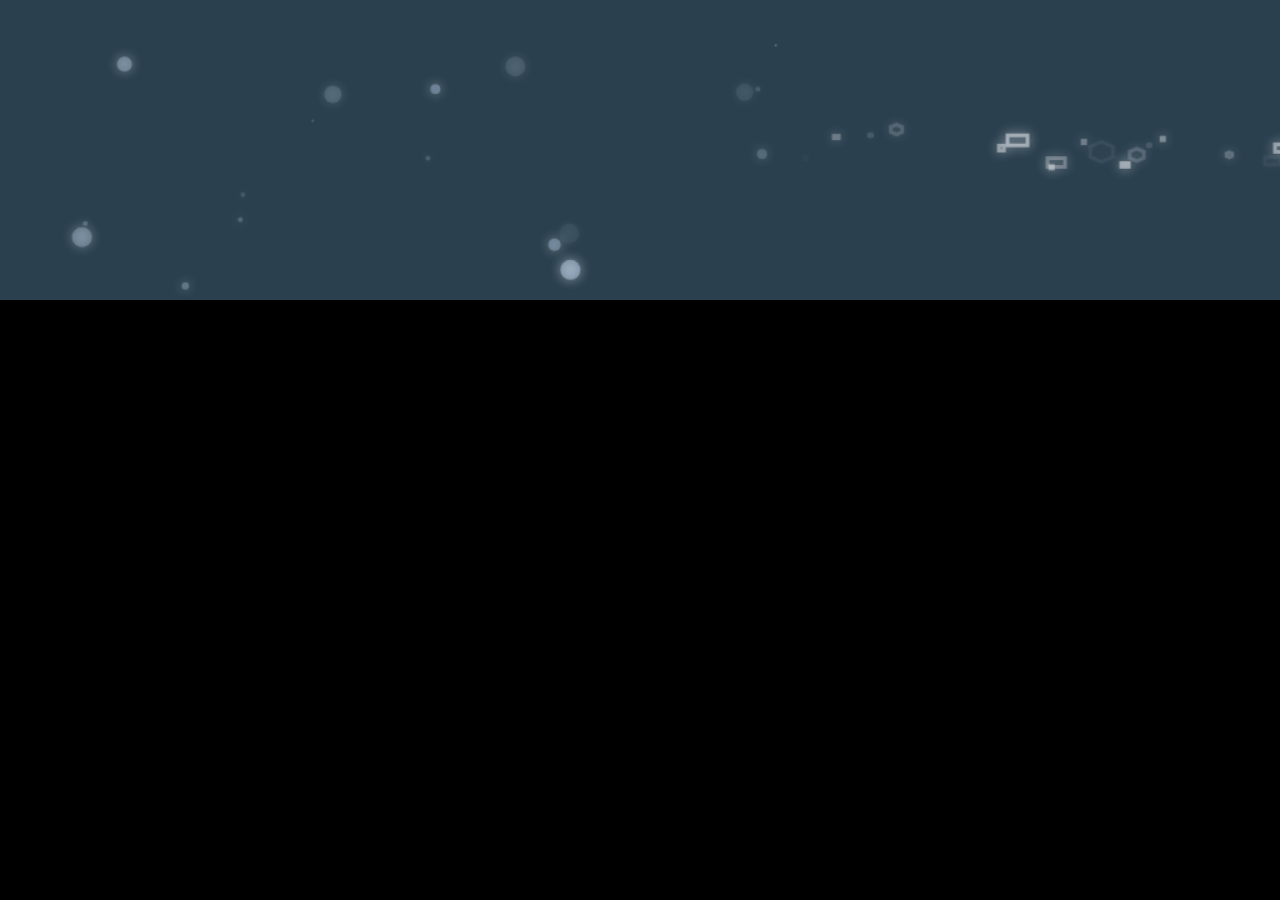
<file: index.html>
<!doctype html>
<html class="no-js" lang="">
    <head>
        <meta charset="utf-8">
        <meta http-equiv="x-ua-compatible" content="ie=edge">
        <title></title>
        <meta name="description" content="">
        <meta name="viewport" content="width=device-width, initial-scale=1">

        <link rel="apple-touch-icon" href="apple-touch-icon.png">
        <!-- Place favicon.ico in the root directory -->

        <link rel="stylesheet" href="main.css">

    </head>
    <body>
		<div class="dxp-banner">
			<canvas id="dxp-background"></canvas>

            <canvas id="dxp-background2"></canvas>
		</div>

     	<script src="main.js"></script>
    </body>
</html>
</file>
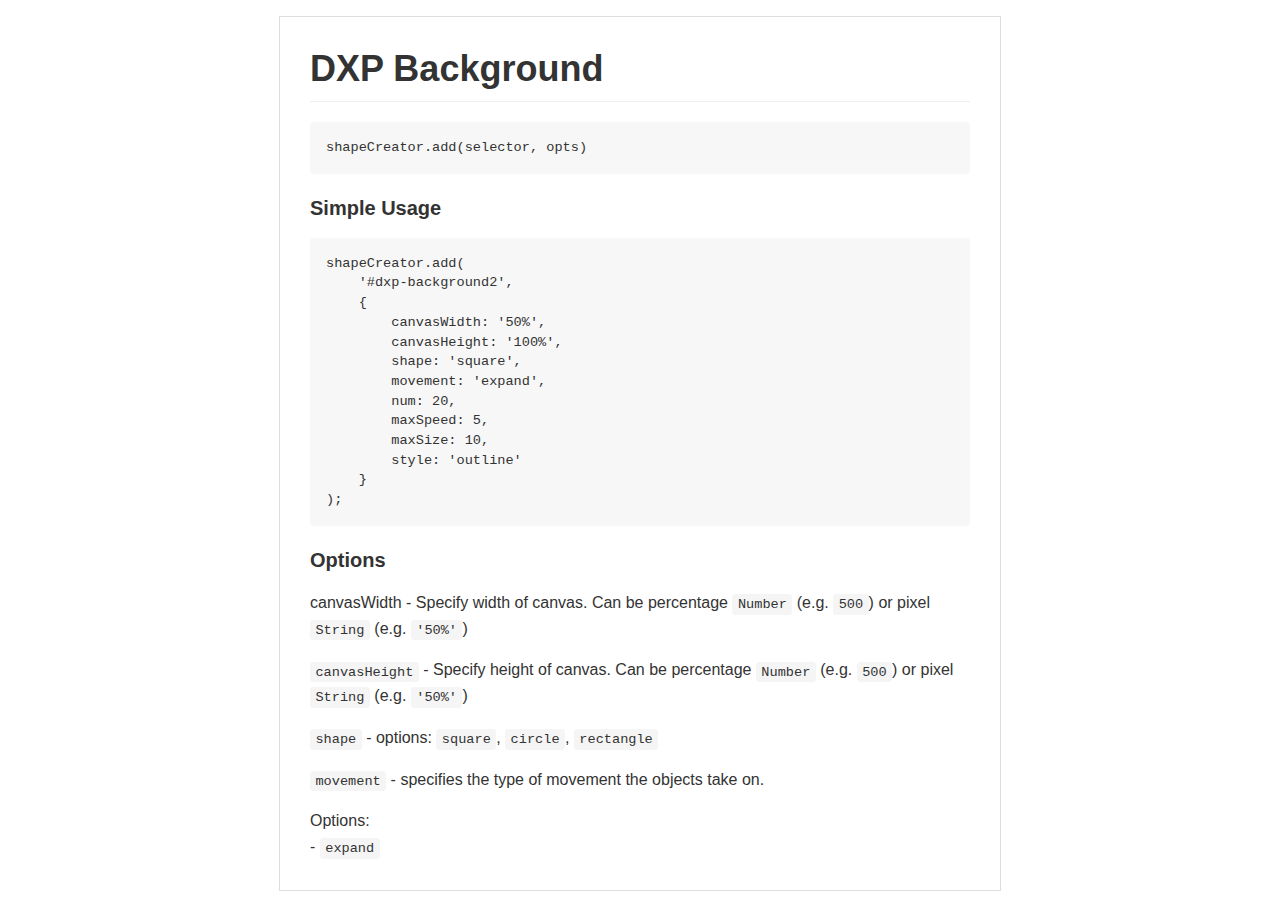
<file: README.html>
<!DOCTYPE html><html><head><meta charset="utf-8"><style>body {
  width: 45em;
  border: 1px solid #ddd;
  outline: 1300px solid #fff;
  margin: 16px auto;
}

body .markdown-body
{
  padding: 30px;
}

@font-face {
  font-family: fontawesome-mini;
  src: url([data-uri]) format('woff');
}

@font-face {
  font-family: octicons-anchor;
  src: url([data-uri]) format('woff');
}

.markdown-body {
  font-family: sans-serif;
  -ms-text-size-adjust: 100%;
  -webkit-text-size-adjust: 100%;
  color: #333333;
  overflow: hidden;
  font-family: "Helvetica Neue", Helvetica, "Segoe UI", Arial, freesans, sans-serif;
  font-size: 16px;
  line-height: 1.6;
  word-wrap: break-word;
}

.markdown-body a {
  background: transparent;
}

.markdown-body a:active,
.markdown-body a:hover {
  outline: 0;
}

.markdown-body b,
.markdown-body strong {
  font-weight: bold;
}

.markdown-body mark {
  background: #ff0;
  color: #000;
  font-style: italic;
  font-weight: bold;
}

.markdown-body sub,
.markdown-body sup {
  font-size: 75%;
  line-height: 0;
  position: relative;
  vertical-align: baseline;
}
.markdown-body sup {
  top: -0.5em;
}
.markdown-body sub {
  bottom: -0.25em;
}

.markdown-body h1 {
  font-size: 2em;
  margin: 0.67em 0;
}

.markdown-body img {
  border: 0;
}

.markdown-body hr {
  -moz-box-sizing: content-box;
  box-sizing: content-box;
  height: 0;
}

.markdown-body pre {
  overflow: auto;
}

.markdown-body code,
.markdown-body kbd,
.markdown-body pre,
.markdown-body samp {
  font-family: monospace, monospace;
  font-size: 1em;
}

.markdown-body input {
  color: inherit;
  font: inherit;
  margin: 0;
}

.markdown-body html input[disabled] {
  cursor: default;
}

.markdown-body input {
  line-height: normal;
}

.markdown-body input[type="checkbox"] {
  box-sizing: border-box;
  padding: 0;
}

.markdown-body table {
  border-collapse: collapse;
  border-spacing: 0;
}

.markdown-body td,
.markdown-body th {
  padding: 0;
}

.markdown-body .codehilitetable {
  border: 0;
  border-spacing: 0;
}

.markdown-body .codehilitetable tr {
  border: 0;
}

.markdown-body .codehilitetable pre,
.markdown-body .codehilitetable div.codehilite {
  margin: 0;
}

.markdown-body .linenos,
.markdown-body .code,
.markdown-body .codehilitetable td {
  border: 0;
  padding: 0;
}

.markdown-body td:not(.linenos) .linenodiv {
  padding: 0 !important;
}

.markdown-body .code {
  width: 100%;
}

.markdown-body .linenos div pre,
.markdown-body .linenodiv pre,
.markdown-body .linenodiv {
  border: 0;
  -webkit-border-radius: 0;
  -moz-border-radius: 0;
  border-radius: 0;
  -webkit-border-top-left-radius: 3px;
  -webkit-border-bottom-left-radius: 3px;
  -moz-border-radius-topleft: 3px;
  -moz-border-radius-bottomleft: 3px;
  border-top-left-radius: 3px;
  border-bottom-left-radius: 3px;
}

.markdown-body .code div pre,
.markdown-body .code div {
  border: 0;
  -webkit-border-radius: 0;
  -moz-border-radius: 0;
  border-radius: 0;
  -webkit-border-top-right-radius: 3px;
  -webkit-border-bottom-right-radius: 3px;
  -moz-border-radius-topright: 3px;
  -moz-border-radius-bottomright: 3px;
  border-top-right-radius: 3px;
  border-bottom-right-radius: 3px;
}

.markdown-body * {
  -moz-box-sizing: border-box;
  box-sizing: border-box;
}

.markdown-body input {
  font: 13px Helvetica, arial, freesans, clean, sans-serif, "Segoe UI Emoji", "Segoe UI Symbol";
  line-height: 1.4;
}

.markdown-body a {
  color: #4183c4;
  text-decoration: none;
}

.markdown-body a:hover,
.markdown-body a:focus,
.markdown-body a:active {
  text-decoration: underline;
}

.markdown-body hr {
  height: 0;
  margin: 15px 0;
  overflow: hidden;
  background: transparent;
  border: 0;
  border-bottom: 1px solid #ddd;
}

.markdown-body hr:before,
.markdown-body hr:after {
  display: table;
  content: " ";
}

.markdown-body hr:after {
  clear: both;
}

.markdown-body h1,
.markdown-body h2,
.markdown-body h3,
.markdown-body h4,
.markdown-body h5,
.markdown-body h6 {
  margin-top: 15px;
  margin-bottom: 15px;
  line-height: 1.1;
}

.markdown-body h1 {
  font-size: 30px;
}

.markdown-body h2 {
  font-size: 21px;
}

.markdown-body h3 {
  font-size: 16px;
}

.markdown-body h4 {
  font-size: 14px;
}

.markdown-body h5 {
  font-size: 12px;
}

.markdown-body h6 {
  font-size: 11px;
}

.markdown-body blockquote {
  margin: 0;
}

.markdown-body ul,
.markdown-body ol {
  padding: 0;
  margin-top: 0;
  margin-bottom: 0;
}

.markdown-body ol ol,
.markdown-body ul ol {
  list-style-type: lower-roman;
}

.markdown-body ul ul ol,
.markdown-body ul ol ol,
.markdown-body ol ul ol,
.markdown-body ol ol ol {
  list-style-type: lower-alpha;
}

.markdown-body dd {
  margin-left: 0;
}

.markdown-body code,
.markdown-body pre,
.markdown-body samp {
  font-family: Consolas, "Liberation Mono", Menlo, Courier, monospace;
  font-size: 12px;
}

.markdown-body pre {
  margin-top: 0;
  margin-bottom: 0;
}

.markdown-body kbd {
  background-color: #e7e7e7;
  background-image: -moz-linear-gradient(#fefefe, #e7e7e7);
  background-image: -webkit-linear-gradient(#fefefe, #e7e7e7);
  background-image: linear-gradient(#fefefe, #e7e7e7);
  background-repeat: repeat-x;
  border-radius: 2px;
  border: 1px solid #cfcfcf;
  color: #000;
  padding: 3px 5px;
  line-height: 10px;
  font: 11px Consolas, "Liberation Mono", Menlo, Courier, monospace;
  display: inline-block;
}

.markdown-body>*:first-child {
  margin-top: 0 !important;
}

.markdown-body>*:last-child {
  margin-bottom: 0 !important;
}

.markdown-body .headeranchor-link {
  position: absolute;
  top: 0;
  bottom: 0;
  left: 0;
  display: block;
  padding-right: 6px;
  padding-left: 30px;
  margin-left: -30px;
}

.markdown-body .headeranchor-link:focus {
  outline: none;
}

.markdown-body h1,
.markdown-body h2,
.markdown-body h3,
.markdown-body h4,
.markdown-body h5,
.markdown-body h6 {
  position: relative;
  margin-top: 1em;
  margin-bottom: 16px;
  font-weight: bold;
  line-height: 1.4;
}

.markdown-body h1 .headeranchor,
.markdown-body h2 .headeranchor,
.markdown-body h3 .headeranchor,
.markdown-body h4 .headeranchor,
.markdown-body h5 .headeranchor,
.markdown-body h6 .headeranchor {
  display: none;
  color: #000;
  vertical-align: middle;
}

.markdown-body h1:hover .headeranchor-link,
.markdown-body h2:hover .headeranchor-link,
.markdown-body h3:hover .headeranchor-link,
.markdown-body h4:hover .headeranchor-link,
.markdown-body h5:hover .headeranchor-link,
.markdown-body h6:hover .headeranchor-link {
  height: 1em;
  padding-left: 8px;
  margin-left: -30px;
  line-height: 1;
  text-decoration: none;
}

.markdown-body h1:hover .headeranchor-link .headeranchor,
.markdown-body h2:hover .headeranchor-link .headeranchor,
.markdown-body h3:hover .headeranchor-link .headeranchor,
.markdown-body h4:hover .headeranchor-link .headeranchor,
.markdown-body h5:hover .headeranchor-link .headeranchor,
.markdown-body h6:hover .headeranchor-link .headeranchor {
  display: inline-block;
}

.markdown-body h1 {
  padding-bottom: 0.3em;
  font-size: 2.25em;
  line-height: 1.2;
  border-bottom: 1px solid #eee;
}

.markdown-body h2 {
  padding-bottom: 0.3em;
  font-size: 1.75em;
  line-height: 1.225;
  border-bottom: 1px solid #eee;
}

.markdown-body h3 {
  font-size: 1.5em;
  line-height: 1.43;
}

.markdown-body h4 {
  font-size: 1.25em;
}

.markdown-body h5 {
  font-size: 1em;
}

.markdown-body h6 {
  font-size: 1em;
  color: #777;
}

.markdown-body p,
.markdown-body blockquote,
.markdown-body ul,
.markdown-body ol,
.markdown-body dl,
.markdown-body table,
.markdown-body pre,
.markdown-body .admonition {
  margin-top: 0;
  margin-bottom: 16px;
}

.markdown-body hr {
  height: 4px;
  padding: 0;
  margin: 16px 0;
  background-color: #e7e7e7;
  border: 0 none;
}

.markdown-body ul,
.markdown-body ol {
  padding-left: 2em;
}

.markdown-body ul ul,
.markdown-body ul ol,
.markdown-body ol ol,
.markdown-body ol ul {
  margin-top: 0;
  margin-bottom: 0;
}

.markdown-body li>p {
  margin-top: 16px;
}

.markdown-body dl {
  padding: 0;
}

.markdown-body dl dt {
  padding: 0;
  margin-top: 16px;
  font-size: 1em;
  font-style: italic;
  font-weight: bold;
}

.markdown-body dl dd {
  padding: 0 16px;
  margin-bottom: 16px;
}

.markdown-body blockquote {
  padding: 0 15px;
  color: #777;
  border-left: 4px solid #ddd;
}

.markdown-body blockquote>:first-child {
  margin-top: 0;
}

.markdown-body blockquote>:last-child {
  margin-bottom: 0;
}

.markdown-body table {
  display: block;
  width: 100%;
  overflow: auto;
  word-break: normal;
  word-break: keep-all;
}

.markdown-body table th {
  font-weight: bold;
}

.markdown-body table th,
.markdown-body table td {
  padding: 6px 13px;
  border: 1px solid #ddd;
}

.markdown-body table tr {
  background-color: #fff;
  border-top: 1px solid #ccc;
}

.markdown-body table tr:nth-child(2n) {
  background-color: #f8f8f8;
}

.markdown-body img {
  max-width: 100%;
  -moz-box-sizing: border-box;
  box-sizing: border-box;
}

.markdown-body code,
.markdown-body samp {
  padding: 0;
  padding-top: 0.2em;
  padding-bottom: 0.2em;
  margin: 0;
  font-size: 85%;
  background-color: rgba(0,0,0,0.04);
  border-radius: 3px;
}

.markdown-body code:before,
.markdown-body code:after {
  letter-spacing: -0.2em;
  content: "\00a0";
}

.markdown-body pre>code {
  padding: 0;
  margin: 0;
  font-size: 100%;
  word-break: normal;
  white-space: pre;
  background: transparent;
  border: 0;
}

.markdown-body .codehilite {
  margin-bottom: 16px;
}

.markdown-body .codehilite pre,
.markdown-body pre {
  padding: 16px;
  overflow: auto;
  font-size: 85%;
  line-height: 1.45;
  background-color: #f7f7f7;
  border-radius: 3px;
}

.markdown-body .codehilite pre {
  margin-bottom: 0;
  word-break: normal;
}

.markdown-body pre {
  word-wrap: normal;
}

.markdown-body pre code {
  display: inline;
  max-width: initial;
  padding: 0;
  margin: 0;
  overflow: initial;
  line-height: inherit;
  word-wrap: normal;
  background-color: transparent;
  border: 0;
}

.markdown-body pre code:before,
.markdown-body pre code:after {
  content: normal;
}

/* Admonition */
.markdown-body .admonition {
  -webkit-border-radius: 3px;
  -moz-border-radius: 3px;
  position: relative;
  border-radius: 3px;
  border: 1px solid #e0e0e0;
  border-left: 6px solid #333;
  padding: 10px 10px 10px 30px;
}

.markdown-body .admonition table {
  color: #333;
}

.markdown-body .admonition p {
  padding: 0;
}

.markdown-body .admonition-title {
  font-weight: bold;
  margin: 0;
}

.markdown-body .admonition>.admonition-title {
  color: #333;
}

.markdown-body .attention>.admonition-title {
  color: #a6d796;
}

.markdown-body .caution>.admonition-title {
  color: #d7a796;
}

.markdown-body .hint>.admonition-title {
  color: #96c6d7;
}

.markdown-body .danger>.admonition-title {
  color: #c25f77;
}

.markdown-body .question>.admonition-title {
  color: #96a6d7;
}

.markdown-body .note>.admonition-title {
  color: #d7c896;
}

.markdown-body .admonition:before,
.markdown-body .attention:before,
.markdown-body .caution:before,
.markdown-body .hint:before,
.markdown-body .danger:before,
.markdown-body .question:before,
.markdown-body .note:before {
  font: normal normal 16px fontawesome-mini;
  -moz-osx-font-smoothing: grayscale;
  -webkit-user-select: none;
  -moz-user-select: none;
  -ms-user-select: none;
  user-select: none;
  line-height: 1.5;
  color: #333;
  position: absolute;
  left: 0;
  top: 0;
  padding-top: 10px;
  padding-left: 10px;
}

.markdown-body .admonition:before {
  content: "\f056\00a0";
  color: 333;
}

.markdown-body .attention:before {
  content: "\f058\00a0";
  color: #a6d796;
}

.markdown-body .caution:before {
  content: "\f06a\00a0";
  color: #d7a796;
}

.markdown-body .hint:before {
  content: "\f05a\00a0";
  color: #96c6d7;
}

.markdown-body .danger:before {
  content: "\f057\00a0";
  color: #c25f77;
}

.markdown-body .question:before {
  content: "\f059\00a0";
  color: #96a6d7;
}

.markdown-body .note:before {
  content: "\f040\00a0";
  color: #d7c896;
}

.markdown-body .admonition::after {
  content: normal;
}

.markdown-body .attention {
  border-left: 6px solid #a6d796;
}

.markdown-body .caution {
  border-left: 6px solid #d7a796;
}

.markdown-body .hint {
  border-left: 6px solid #96c6d7;
}

.markdown-body .danger {
  border-left: 6px solid #c25f77;
}

.markdown-body .question {
  border-left: 6px solid #96a6d7;
}

.markdown-body .note {
  border-left: 6px solid #d7c896;
}

.markdown-body .admonition>*:first-child {
  margin-top: 0 !important;
}

.markdown-body .admonition>*:last-child {
  margin-bottom: 0 !important;
}

/* progress bar*/
.markdown-body .progress {
  display: block;
  width: 300px;
  margin: 10px 0;
  height: 24px;
  -webkit-border-radius: 3px;
  -moz-border-radius: 3px;
  border-radius: 3px;
  background-color: #ededed;
  position: relative;
  box-shadow: inset -1px 1px 3px rgba(0, 0, 0, .1);
}

.markdown-body .progress-label {
  position: absolute;
  text-align: center;
  font-weight: bold;
  width: 100%; margin: 0;
  line-height: 24px;
  color: #333;
  text-shadow: 1px 1px 0 #fefefe, -1px -1px 0 #fefefe, -1px 1px 0 #fefefe, 1px -1px 0 #fefefe, 0 1px 0 #fefefe, 0 -1px 0 #fefefe, 1px 0 0 #fefefe, -1px 0 0 #fefefe, 1px 1px 2px #000;
  -webkit-font-smoothing: antialiased !important;
  white-space: nowrap;
  overflow: hidden;
}

.markdown-body .progress-bar {
  height: 24px;
  float: left;
  -webkit-border-radius: 3px;
  -moz-border-radius: 3px;
  border-radius: 3px;
  background-color: #96c6d7;
  box-shadow: inset 0 1px 0 rgba(255, 255, 255, .5), inset 0 -1px 0 rgba(0, 0, 0, .1);
  background-size: 30px 30px;
  background-image: -webkit-linear-gradient(
    135deg, rgba(255, 255, 255, .4) 27%,
    transparent 27%,
    transparent 52%, rgba(255, 255, 255, .4) 52%,
    rgba(255, 255, 255, .4) 77%,
    transparent 77%, transparent
  );
  background-image: -moz-linear-gradient(
    135deg,
    rgba(255, 255, 255, .4) 27%, transparent 27%,
    transparent 52%, rgba(255, 255, 255, .4) 52%,
    rgba(255, 255, 255, .4) 77%, transparent 77%,
    transparent
  );
  background-image: -ms-linear-gradient(
    135deg,
    rgba(255, 255, 255, .4) 27%, transparent 27%,
    transparent 52%, rgba(255, 255, 255, .4) 52%,
    rgba(255, 255, 255, .4) 77%, transparent 77%,
    transparent
  );
  background-image: -o-linear-gradient(
    135deg,
    rgba(255, 255, 255, .4) 27%, transparent 27%,
    transparent 52%, rgba(255, 255, 255, .4) 52%,
    rgba(255, 255, 255, .4) 77%, transparent 77%,
    transparent
  );
  background-image: linear-gradient(
    135deg,
    rgba(255, 255, 255, .4) 27%, transparent 27%,
    transparent 52%, rgba(255, 255, 255, .4) 52%,
    rgba(255, 255, 255, .4) 77%, transparent 77%,
    transparent
  );
}

.markdown-body .progress-100plus .progress-bar {
  background-color: #a6d796;
}

.markdown-body .progress-80plus .progress-bar {
  background-color: #c6d796;
}

.markdown-body .progress-60plus .progress-bar {
  background-color: #d7c896;
}

.markdown-body .progress-40plus .progress-bar {
  background-color: #d7a796;
}

.markdown-body .progress-20plus .progress-bar {
  background-color: #d796a6;
}

.markdown-body .progress-0plus .progress-bar {
  background-color: #c25f77;
}

.markdown-body .candystripe-animate .progress-bar{
  -webkit-animation: animate-stripes 3s linear infinite;
  -moz-animation: animate-stripes 3s linear infinite;
  animation: animate-stripes 3s linear infinite;
}

@-webkit-keyframes animate-stripes {
  0% {
    background-position: 0 0;
  }

  100% {
    background-position: 60px 0;
  }
}

@-moz-keyframes animate-stripes {
  0% {
    background-position: 0 0;
  }

  100% {
    background-position: 60px 0;
  }
}

@keyframes animate-stripes {
  0% {
    background-position: 0 0;
  }

  100% {
    background-position: 60px 0;
  }
}

.markdown-body .gloss .progress-bar {
  box-shadow:
    inset 0 4px 12px rgba(255, 255, 255, .7),
    inset 0 -12px 0 rgba(0, 0, 0, .05);
}

/* Multimarkdown Critic Blocks */
.markdown-body .critic_mark {
  background: #ff0;
}

.markdown-body .critic_delete {
  color: #c82829;
  text-decoration: line-through;
}

.markdown-body .critic_insert {
  color: #718c00 ;
  text-decoration: underline;
}

.markdown-body .critic_comment {
  color: #8e908c;
  font-style: italic;
}

.markdown-body .headeranchor {
  font: normal normal 16px octicons-anchor;
  line-height: 1;
  display: inline-block;
  text-decoration: none;
  -webkit-font-smoothing: antialiased;
  -moz-osx-font-smoothing: grayscale;
  -webkit-user-select: none;
  -moz-user-select: none;
  -ms-user-select: none;
  user-select: none;
}

.headeranchor:before {
  content: '\f05c';
}

.markdown-body .task-list-item {
  list-style-type: none;
}

.markdown-body .task-list-item+.task-list-item {
  margin-top: 3px;
}

.markdown-body .task-list-item input {
  margin: 0 4px 0.25em -20px;
  vertical-align: middle;
}

/* Media */
@media only screen and (min-width: 480px) {
  .markdown-body {
    font-size:14px;
  }
}

@media only screen and (min-width: 768px) {
  .markdown-body {
    font-size:16px;
  }
}

@media print {
  .markdown-body * {
    background: transparent !important;
    color: black !important;
    filter:none !important;
    -ms-filter: none !important;
  }

  .markdown-body {
    font-size:12pt;
    max-width:100%;
    outline:none;
    border: 0;
  }

  .markdown-body a,
  .markdown-body a:visited {
    text-decoration: underline;
  }

  .markdown-body .headeranchor-link {
    display: none;
  }

  .markdown-body a[href]:after {
    content: " (" attr(href) ")";
  }

  .markdown-body abbr[title]:after {
    content: " (" attr(title) ")";
  }

  .markdown-body .ir a:after,
  .markdown-body a[href^="javascript:"]:after,
  .markdown-body a[href^="#"]:after {
    content: "";
  }

  .markdown-body pre {
    white-space: pre;
    white-space: pre-wrap;
    word-wrap: break-word;
  }

  .markdown-body pre,
  .markdown-body blockquote {
    border: 1px solid #999;
    padding-right: 1em;
    page-break-inside: avoid;
  }

  .markdown-body .progress,
  .markdown-body .progress-bar {
    -moz-box-shadow: none;
    -webkit-box-shadow: none;
    box-shadow: none;
  }

  .markdown-body .progress {
    border: 1px solid #ddd;
  }

  .markdown-body .progress-bar {
    height: 22px;
    border-right: 1px solid #ddd;
  }

  .markdown-body tr,
  .markdown-body img {
    page-break-inside: avoid;
  }

  .markdown-body img {
    max-width: 100% !important;
  }

  .markdown-body p,
  .markdown-body h2,
  .markdown-body h3 {
    orphans: 3;
    widows: 3;
  }

  .markdown-body h2,
  .markdown-body h3 {
    page-break-after: avoid;
  }
}
</style><title>README</title></head><body><article class="markdown-body"><h1 id="dxp-background"><a name="user-content-dxp-background" href="#dxp-background" class="headeranchor-link" aria-hidden="true"><span class="headeranchor"></span></a>DXP Background</h1>
<h4 id="_1"><a name="user-content-_1" href="#_1" class="headeranchor-link" aria-hidden="true"><span class="headeranchor"></span></a></h4>
<pre><code>shapeCreator.add(selector, opts)
</code></pre>

<h4 id="simple-usage"><a name="user-content-simple-usage" href="#simple-usage" class="headeranchor-link" aria-hidden="true"><span class="headeranchor"></span></a>Simple Usage</h4>
<pre><code>shapeCreator.add(
    '#dxp-background2',
    {
        canvasWidth: '50%',
        canvasHeight: '100%',
        shape: 'square',
        movement: 'expand',
        num: 20,
        maxSpeed: 5,
        maxSize: 10,
        style: 'outline'
    }
);
</code></pre>

<h4 id="options"><a name="user-content-options" href="#options" class="headeranchor-link" aria-hidden="true"><span class="headeranchor"></span></a>Options</h4>
<p>canvasWidth - Specify width of canvas. Can be percentage <code>Number</code> (e.g. <code>500</code>) or pixel <code>String</code> (e.g. <code>'50%'</code>)</p>
<p><code>canvasHeight</code> - Specify height of canvas. Can be percentage <code>Number</code> (e.g. <code>500</code>) or pixel <code>String</code> (e.g. <code>'50%'</code>)</p>
<p><code>shape</code> - options: <code>square</code>, <code>circle</code>, <code>rectangle</code></p>
<p><code>movement</code> - specifies the type of movement the objects take on. </p>
<p>Options:<br />
- <code>expand</code></p></article></body></html>
</file>
<file: main.css>
body {
	background: black;
}
.dxp-banner {
	width: 100%;
	height: 300px;
	background: #2b404f;
	display: flex;
}

canvas {
	/*width: 50%;*/
	height: auto;
	/*image-rendering: crisp-edges;*/
	/*display: none;*/
}

body {
	margin: 0;
	padding: 0;
}
</file>
